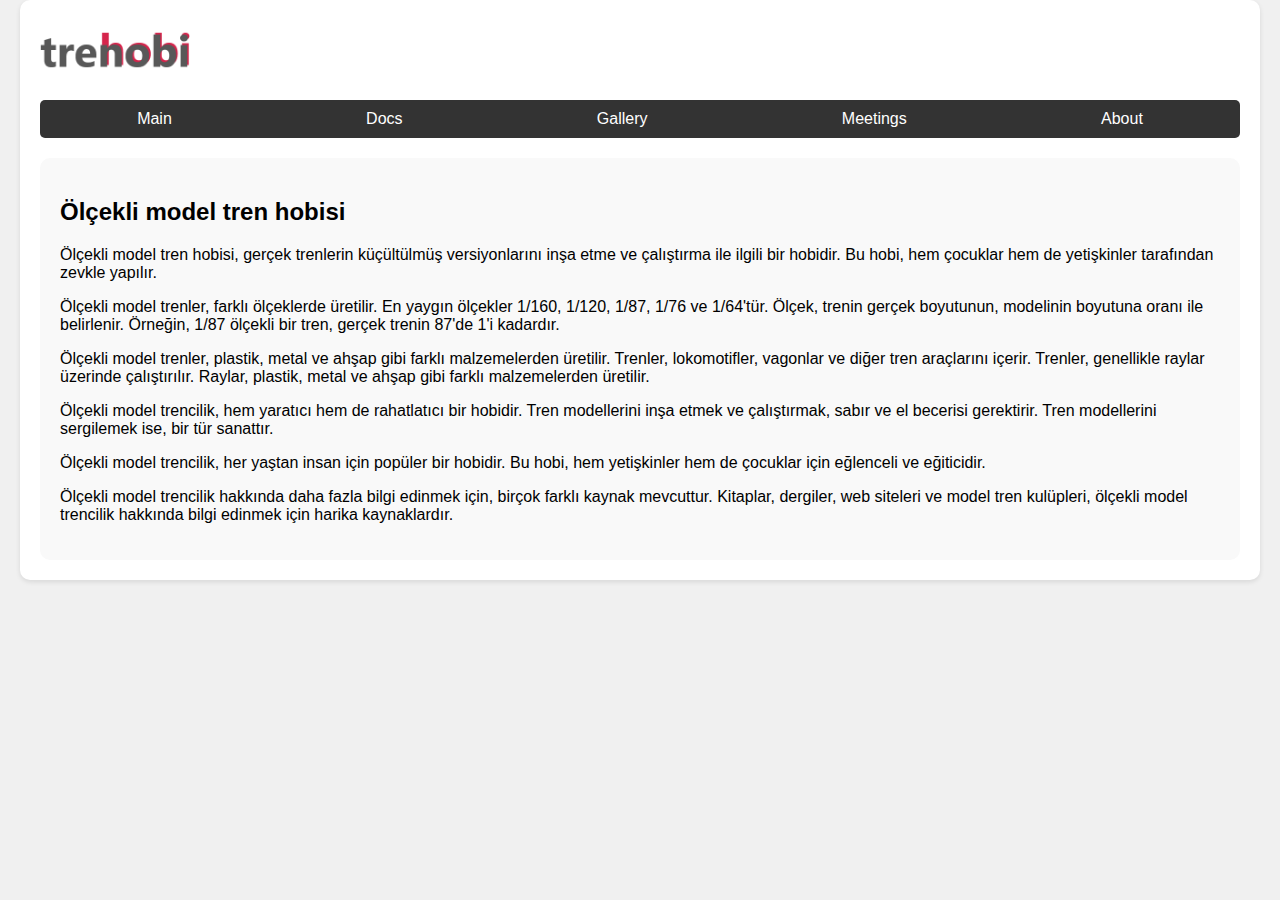
<file: index2.html>
<!DOCTYPE html>
<html lang="en">
<head>
<meta charset="UTF-8">
<meta name="viewport" content="width=device-width, initial-scale=1.0">
<title>trenobi.com</title>
<style>
  body {
    margin: 0;
    padding: 0;
    font-family: Arial, sans-serif;
    background-color: #f0f0f0;
  }
  
  .container {
    max-width: 1200px;
    margin: 0 auto;
    padding: 20px;
    background-color: #ffffff;
    border-radius: 10px;
    box-shadow: 0 2px 5px rgba(0, 0, 0, 0.1);
  }
  
  header {
    display: flex;
    justify-content: space-between;
    align-items: center;
    padding: 10px 0;
  }
  
  .logo {
    max-width: 150px;
    height: auto;
  }
  
  @media only screen and (max-width: 768px) {
    .container {
      padding: 10px;
    }
    
    .logo {
      max-width: 100px;
    }
  }
  
  .text-area {
    margin-top: 20px;
    padding: 20px;
    background-color: #f9f9f9;
    border-radius: 10px;
  }
  nav {
    margin-top: 20px;
    display: flex;
    justify-content: space-around;
    background-color: #333;
    border-radius: 5px;
  }
  
  nav a {
    color: #fff;
    text-decoration: none;
    padding: 10px 20px;
    transition: background-color 0.3s ease;
  }
  
  nav a:hover {
    background-color: #555;
  }
</style>
</head>
<body>
  <div class="container">
    <header>
      <img src="src/trenobi-logo.png" alt="trenobi-logo" class="logo">
    </header>

    <nav>
      <a href="#">Main</a>
      <a href="#">Docs</a>
      <a href="#">Gallery</a>
      <a href="#">Meetings</a>
      <a href="#">About</a>
    </nav>
    
    <div class="text-area">
      <h2>Ölçekli model tren hobisi</h2>
      <p>      
        Ölçekli model tren hobisi, gerçek trenlerin küçültülmüş versiyonlarını inşa etme ve çalıştırma ile ilgili bir hobidir. 
        Bu hobi, hem çocuklar hem de yetişkinler tarafından zevkle yapılır.
      </p>
      <p>      
        Ölçekli model trenler, farklı ölçeklerde üretilir. 
        En yaygın ölçekler 1/160, 1/120, 1/87, 1/76 ve 1/64'tür. 
        Ölçek, trenin gerçek boyutunun, modelinin boyutuna oranı ile belirlenir. 
        Örneğin, 1/87 ölçekli bir tren, gerçek trenin 87'de 1'i kadardır.
      </p>
      <p>
              Ölçekli model trenler, plastik, metal ve ahşap gibi farklı malzemelerden üretilir. 
      Trenler, lokomotifler, vagonlar ve diğer tren araçlarını içerir. 
      Trenler, genellikle raylar üzerinde çalıştırılır. 
      Raylar, plastik, metal ve ahşap gibi farklı malzemelerden üretilir.
        </p>
            <p>
              Ölçekli model trencilik, hem yaratıcı hem de rahatlatıcı bir hobidir. 
      Tren modellerini inşa etmek ve çalıştırmak, sabır ve el becerisi gerektirir. 
      Tren modellerini sergilemek ise, bir tür sanattır.
        </p>
            <p>
              Ölçekli model trencilik, her yaştan insan için popüler bir hobidir. 
      Bu hobi, hem yetişkinler hem de çocuklar için eğlenceli ve eğiticidir.
        </p>
            <p>    
      Ölçekli model trencilik hakkında daha fazla bilgi edinmek için, birçok farklı kaynak mevcuttur. 
      Kitaplar, dergiler, web siteleri ve model tren kulüpleri, ölçekli model trencilik hakkında bilgi edinmek için harika kaynaklardır.
        </p>
    </div>
    
    <!-- Rest of your website content goes here -->
    
  </div>
</body>
</html>
</file>
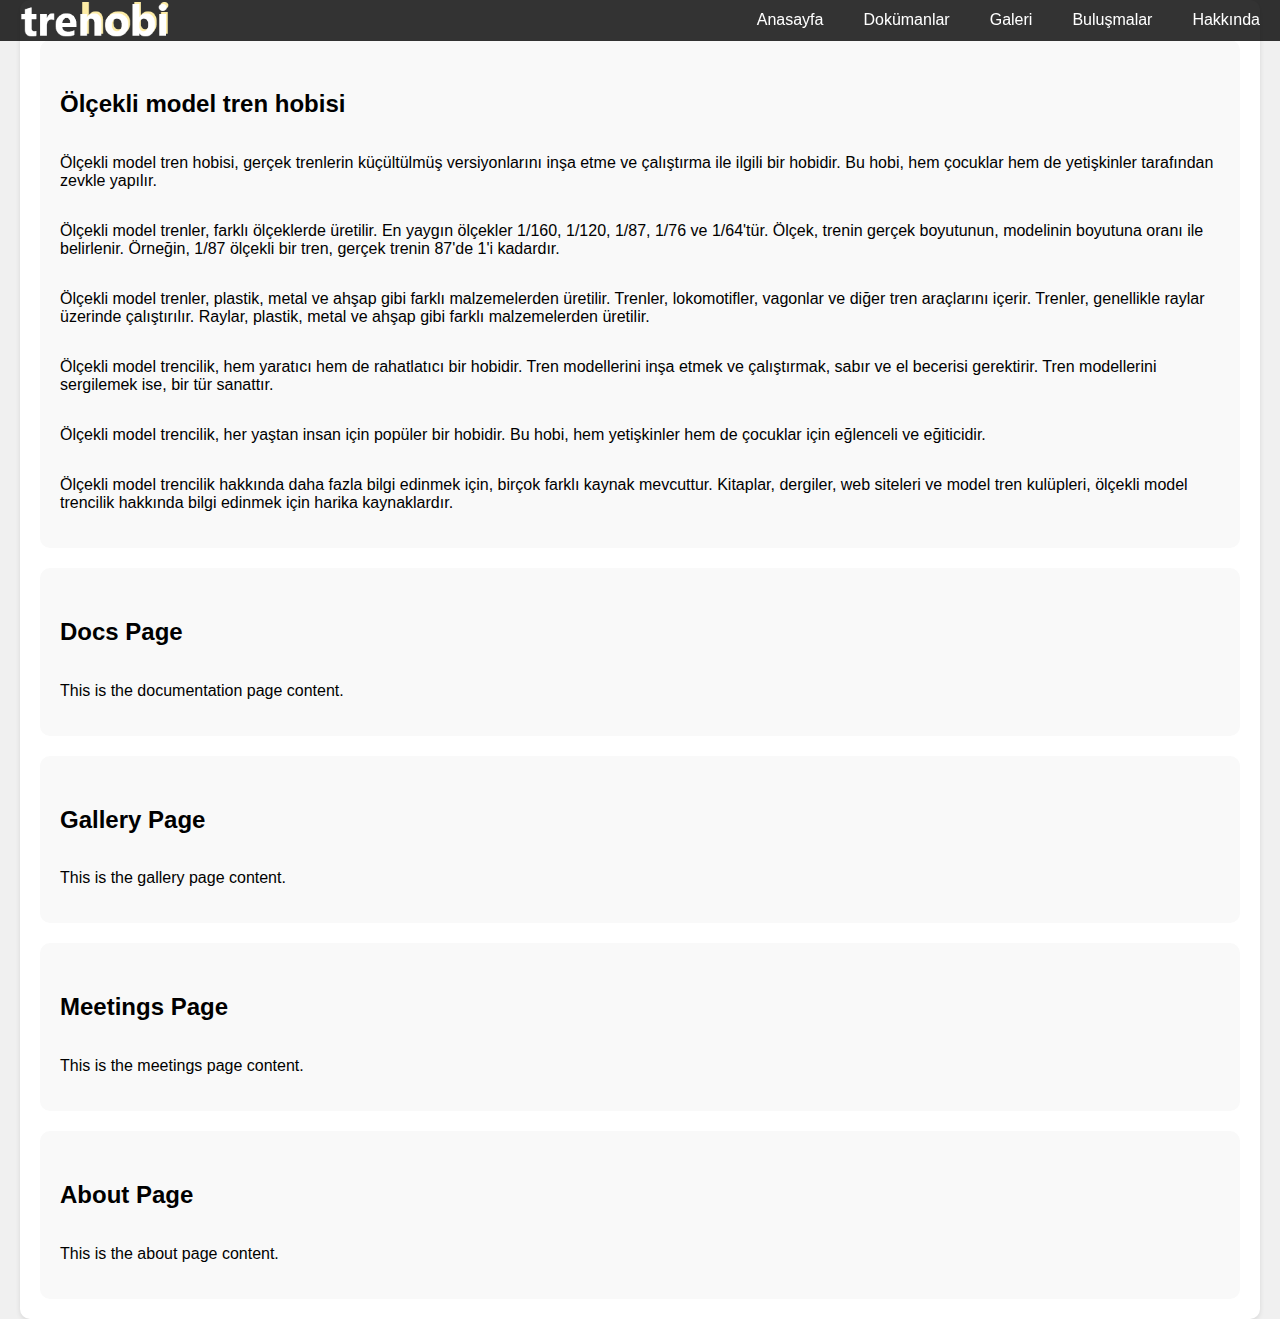
<file: index3.html>
<!DOCTYPE html>
<html lang="en">
<head>
<meta charset="UTF-8">
<meta name="viewport" content="width=device-width, initial-scale=1.0">
<script src="https://code.jquery.com/jquery-3.7.0.min.js" integrity="sha256-2Pmvv0kuTBOenSvLm6bvfBSSHrUJ+3A7x6P5Ebd07/g=" crossorigin="anonymous"></script>

<title>trenobi.com</title>
<style>
  body {
    margin: 0;
    padding: 0;
    font-family: Arial, sans-serif;
    background-color: #f0f0f0;
  }
  
  .container {
    max-width: 1200px;
    margin: 0 auto;
    padding: 20px;
    background-color: #ffffff;
    border-radius: 10px;
    box-shadow: 0 2px 5px rgba(0, 0, 0, 0.1);
  }
  
  header {
    display: flex;
    justify-content: space-between;
    align-items: center;
    padding: 10px 0;
  }
  
nav {
  position: fixed;
  top: 0;
  left: 0;
  width: 100%;
  background-color: rgba(0, 0, 0, 0.8);
  color: #fff;
  display: flex;
  justify-content: space-between; /* Align items horizontally */
  align-items: center; /* Align items vertically */
  transition: opacity 0.3s ease, transform 0.3s ease;
  z-index: 1000;
  opacity: 0;
  pointer-events: none;
}

nav.visible {
  opacity: 1;
  pointer-events: auto;
  transform: translateY(0);
}

.logo img {
  max-width: 150px; /* Adjust the logo width as needed */
  height: auto;
  margin-left: 20px; /* Add space between logo and menu */
}

.menu-links {
  display: flex;
  align-items: center;
}

.menu-links a {
  color: #fff;
  text-decoration: none;
  padding: 10px 20px;
  transition: background-color 0.3s ease;
}

.menu-links a.active {
  background-color: #555;
}


  .hamburger {
    display: none; /* Hide by default */
    cursor: pointer;
  }

  .hamburger .bar {
    width: 25px;
    height: 3px;
    background-color: #fff;
    margin: 4px 0;
  }

  @media only screen and (max-width: 768px) {
    .hamburger {
      display: block;
    }

    .menu-links {
      display: none;
      position: absolute;
      top: 234px;
      left: 0;
      width: 100%;
      background-color: rgba(0, 0, 0, 0.8);
      flex-direction: column;
      align-items: center;
      transform: translateY(-100%);
      transition: transform 0.3s ease;
      z-index: 1000;
    }

    .menu-links.active {
      display: flex;
    }
  }
  
  .text-area {
    margin-top: 20px;
    padding: 30px 20px 20px 20px;
    background-color: #f9f9f9;
    border-radius: 10px;
  }
  .section {
  height: auto; /*100vh;*/
  display: flex;
  flex-direction: column;
  justify-content: center;
  align-items: left;
  transition: transform 0.5s ease;
}

.section.hidden {
  transform: translateY(100%);
}

</style>
</head>
<body>

      
<nav class="visible">
  <div class="logo">
    <img src="src/trenobi-logo-w.png" alt="trenobi-logo" class="logo">
  </div>
   <div class="hamburger">
      <div class="bar"></div>
      <div class="bar"></div>
      <div class="bar"></div>
    </div>
    <div class="menu-links">
      <a href="#main">Anasayfa</a>
      <a href="#docs">Dokümanlar</a>
      <a href="#gallery">Galeri</a>
      <a href="#meetings">Buluşmalar</a>
      <a href="#about">Hakkında</a>
    </div>
  </nav>

  
  <div class="container">
    <div id="main" class="section text-area">
      <h2>Ölçekli model tren hobisi</h2>
		<p>      
			Ölçekli model tren hobisi, gerçek trenlerin küçültülmüş versiyonlarını inşa etme ve çalıştırma ile ilgili bir hobidir. 
			Bu hobi, hem çocuklar hem de yetişkinler tarafından zevkle yapılır.
		</p>
		<p>      
			Ölçekli model trenler, farklı ölçeklerde üretilir. 
			En yaygın ölçekler 1/160, 1/120, 1/87, 1/76 ve 1/64'tür. 
			Ölçek, trenin gerçek boyutunun, modelinin boyutuna oranı ile belirlenir. 
			Örneğin, 1/87 ölçekli bir tren, gerçek trenin 87'de 1'i kadardır.
		</p>
		<p>
			Ölçekli model trenler, plastik, metal ve ahşap gibi farklı malzemelerden üretilir. 
			Trenler, lokomotifler, vagonlar ve diğer tren araçlarını içerir. 
			Trenler, genellikle raylar üzerinde çalıştırılır. 
			Raylar, plastik, metal ve ahşap gibi farklı malzemelerden üretilir.
		</p>
		<p>
			Ölçekli model trencilik, hem yaratıcı hem de rahatlatıcı bir hobidir. 
			Tren modellerini inşa etmek ve çalıştırmak, sabır ve el becerisi gerektirir. 
			Tren modellerini sergilemek ise, bir tür sanattır.
		</p>
		<p>
			Ölçekli model trencilik, her yaştan insan için popüler bir hobidir. 
			Bu hobi, hem yetişkinler hem de çocuklar için eğlenceli ve eğiticidir.
		</p>
		<p>    
			Ölçekli model trencilik hakkında daha fazla bilgi edinmek için, birçok farklı kaynak mevcuttur. 
			Kitaplar, dergiler, web siteleri ve model tren kulüpleri, ölçekli model trencilik hakkında bilgi edinmek için harika kaynaklardır.
		</p>
    </div>
    
    <div id="docs" class="section text-area">
      <h2>Docs Page</h2>
      <p>This is the documentation page content.</p>
    </div>
    
    <div id="gallery" class="section text-area">
      <h2>Gallery Page</h2>
      <p>This is the gallery page content.</p>
    </div>
    
    <div id="meetings" class="section text-area">
      <h2>Meetings Page</h2>
      <p>This is the meetings page content.</p>
    </div>
    
    <div id="about" class="section text-area">
      <h2>About Page</h2>
      <p>This is the about page content.</p>
    </div>
  </div>
  
<script>
    $(document).ready(function() {
      // Toggle the menu-links active class on hamburger click
      $(".hamburger").click(function() {
        $(".menu-links").toggleClass("active");
      });

      // Close the menu when a link is clicked
      $(".menu-links a").click(function() {
        $(".menu-links").removeClass("active");
      });

      // Close the menu when clicking outside of the menu
      $(document).click(function(event) {
        if (!$(event.target).closest(".menu-links").length && !$(event.target).hasClass("hamburger")) {
          $(".menu-links").removeClass("active");
        }
      });

      var nav = $("nav");
      var navHeight = nav.outerHeight();
      var sections = $(".section");

      $(window).on("scroll", function() {
        var currentPos = $(window).scrollTop();

        sections.each(function() {
          var top = $(this).offset().top - navHeight;
          var bottom = top + $(this).outerHeight();

          if (currentPos >= top && currentPos <= bottom) {
            $("nav a").removeClass("active");
            $("nav a[href='#" + $(this).attr("id") + "']").addClass("active");
          }
        });
      });
    });
  </script>



</body>
</html>
</file>
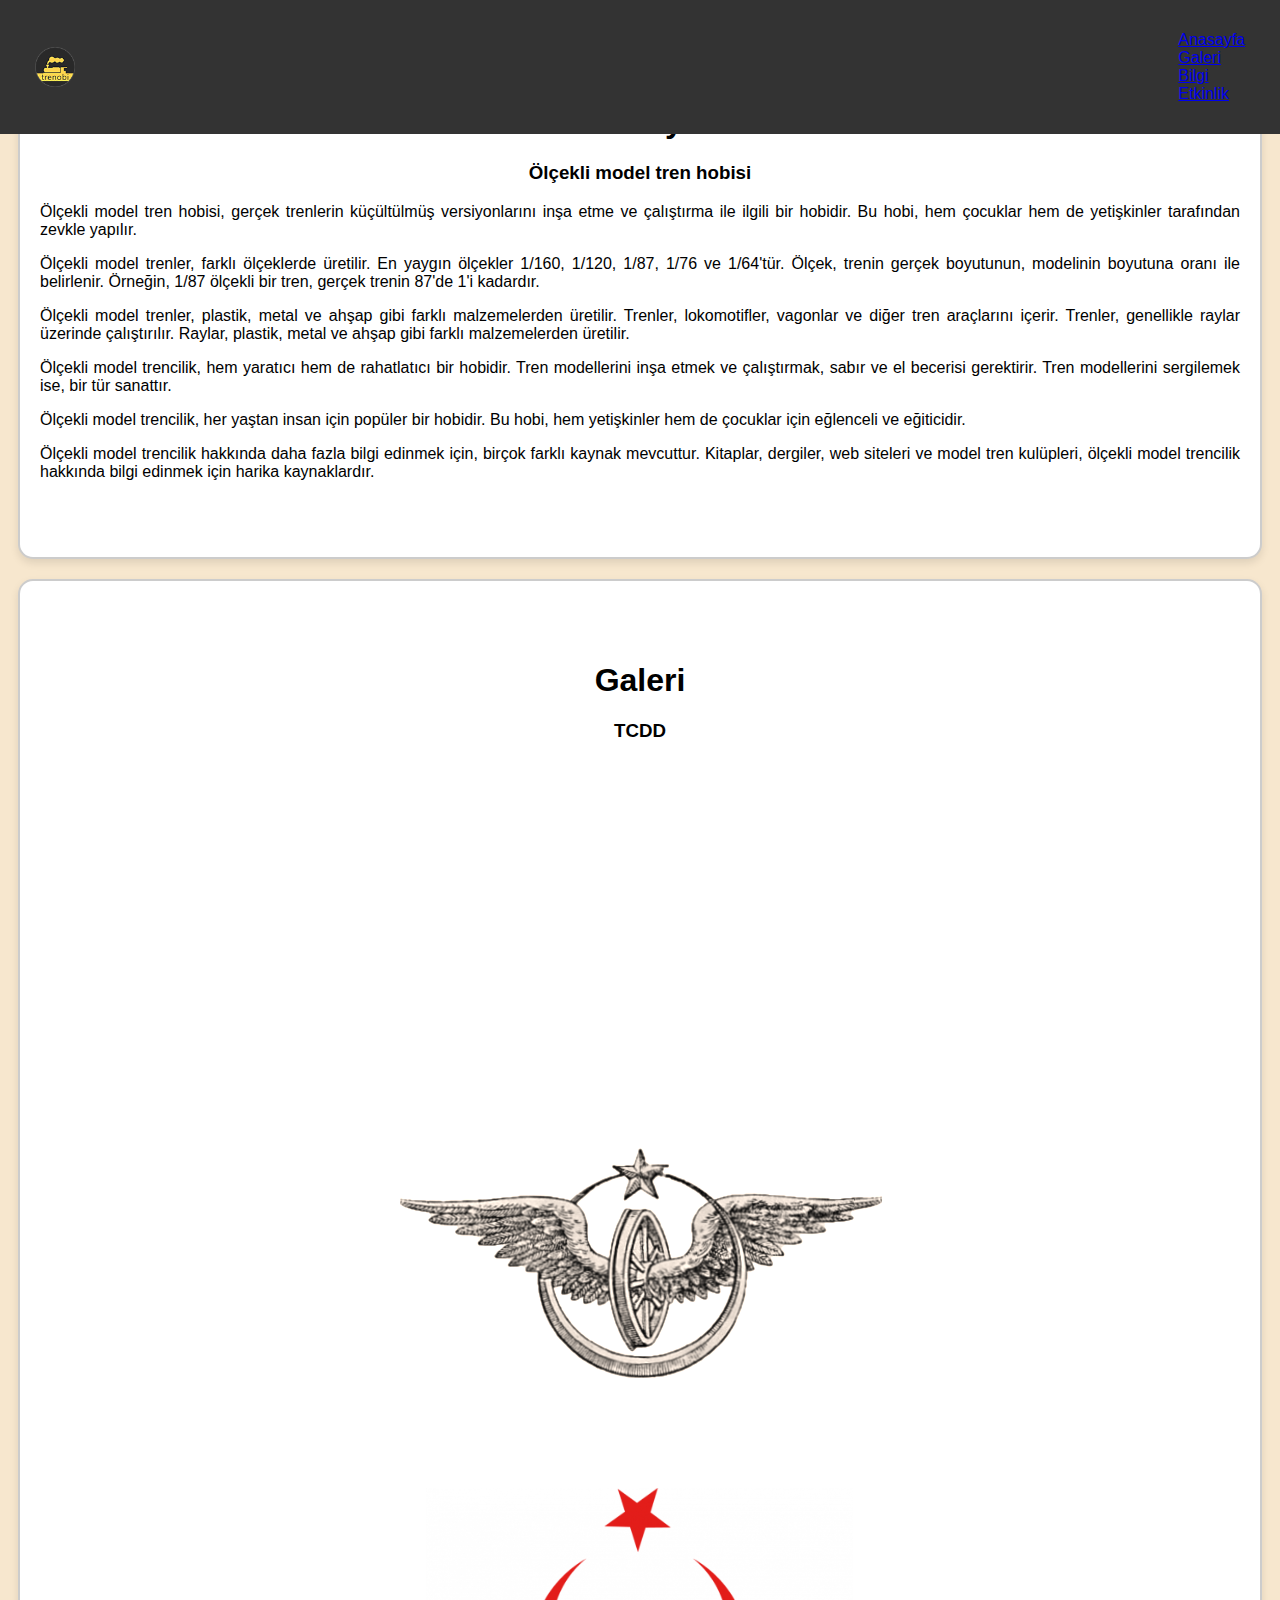
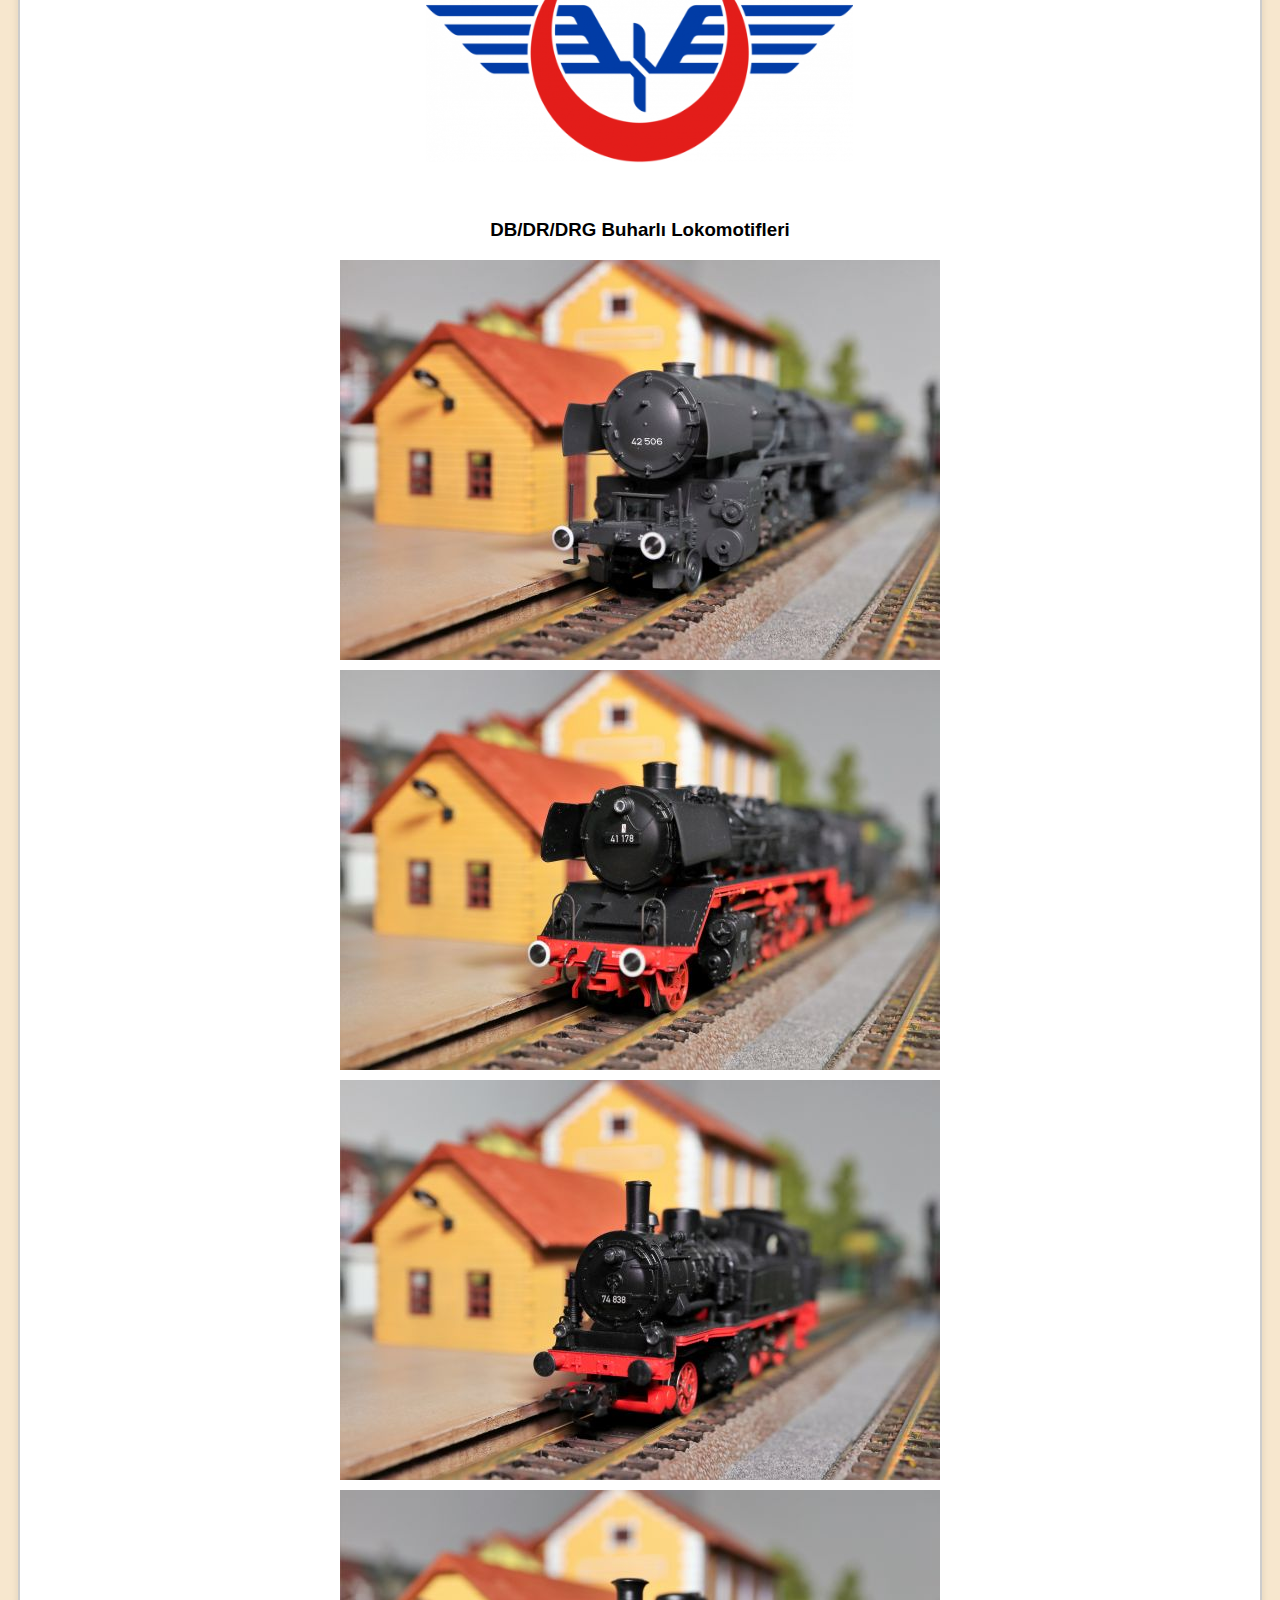
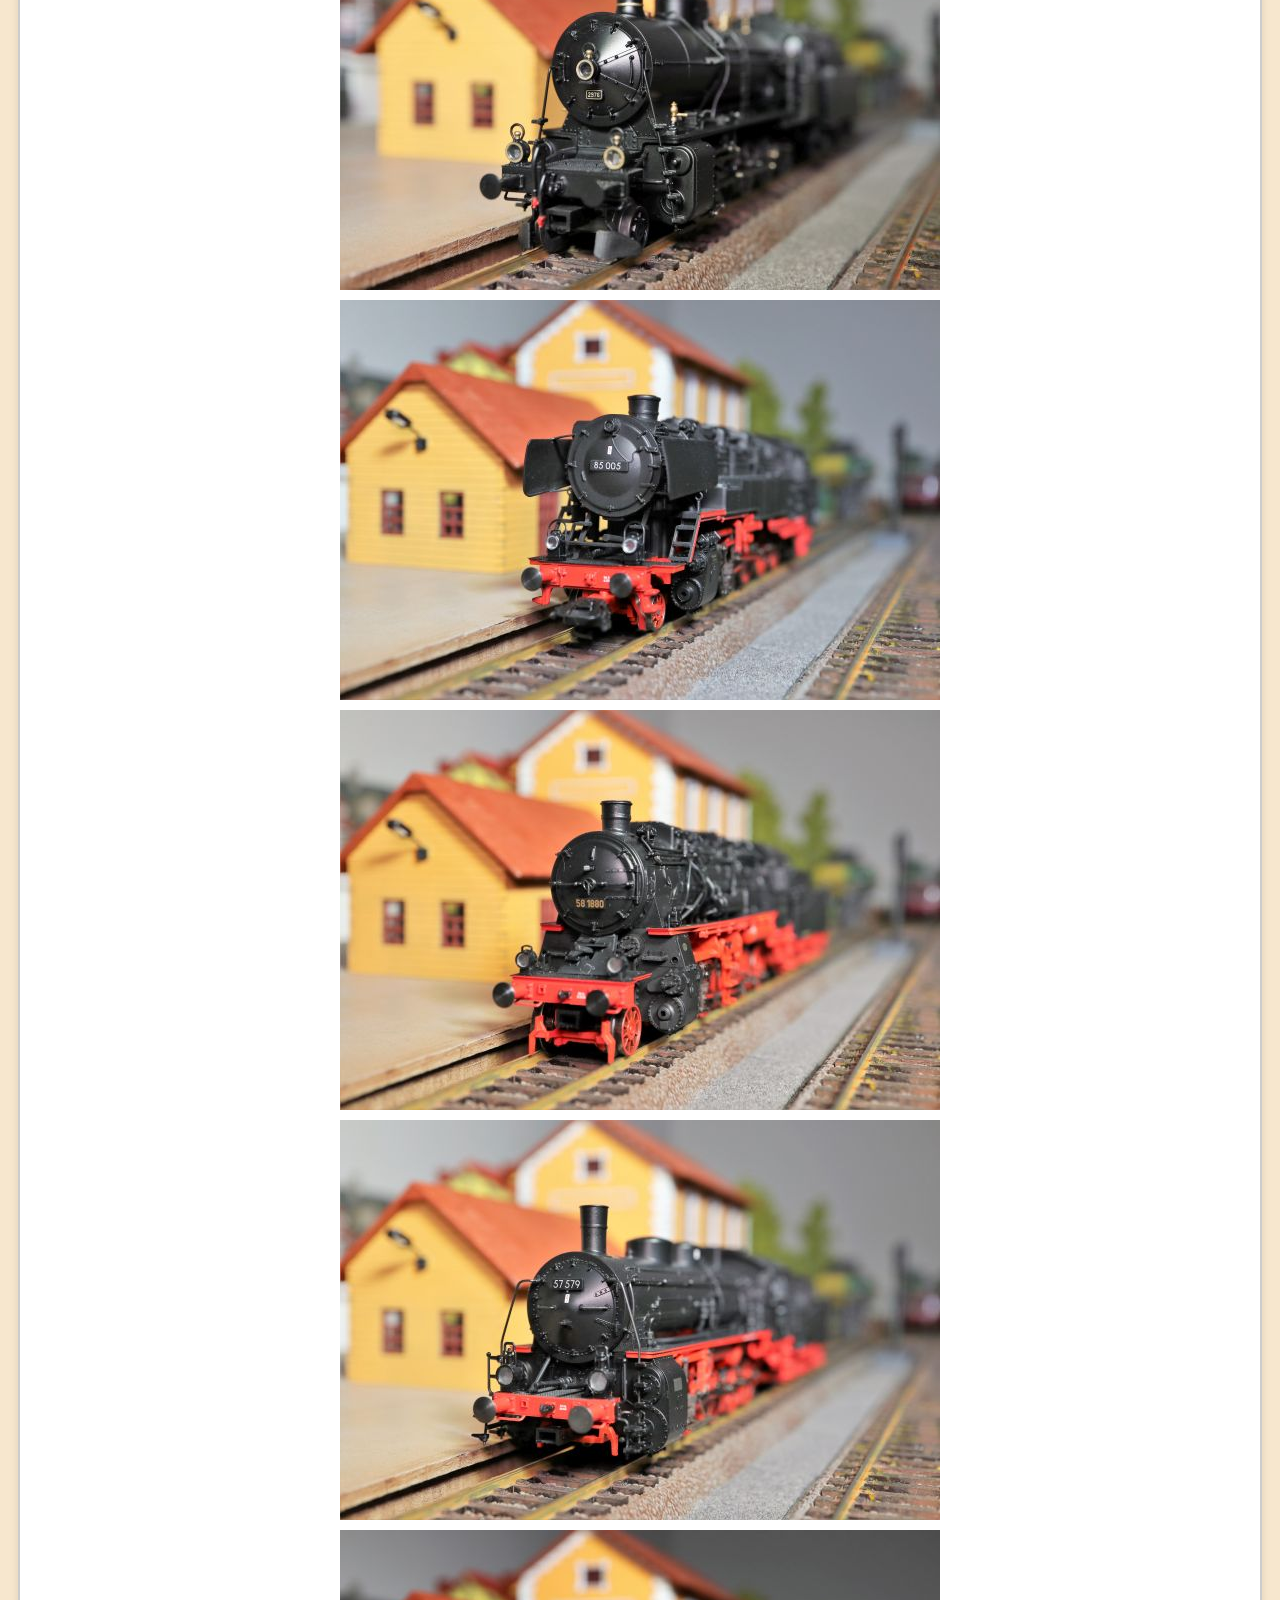
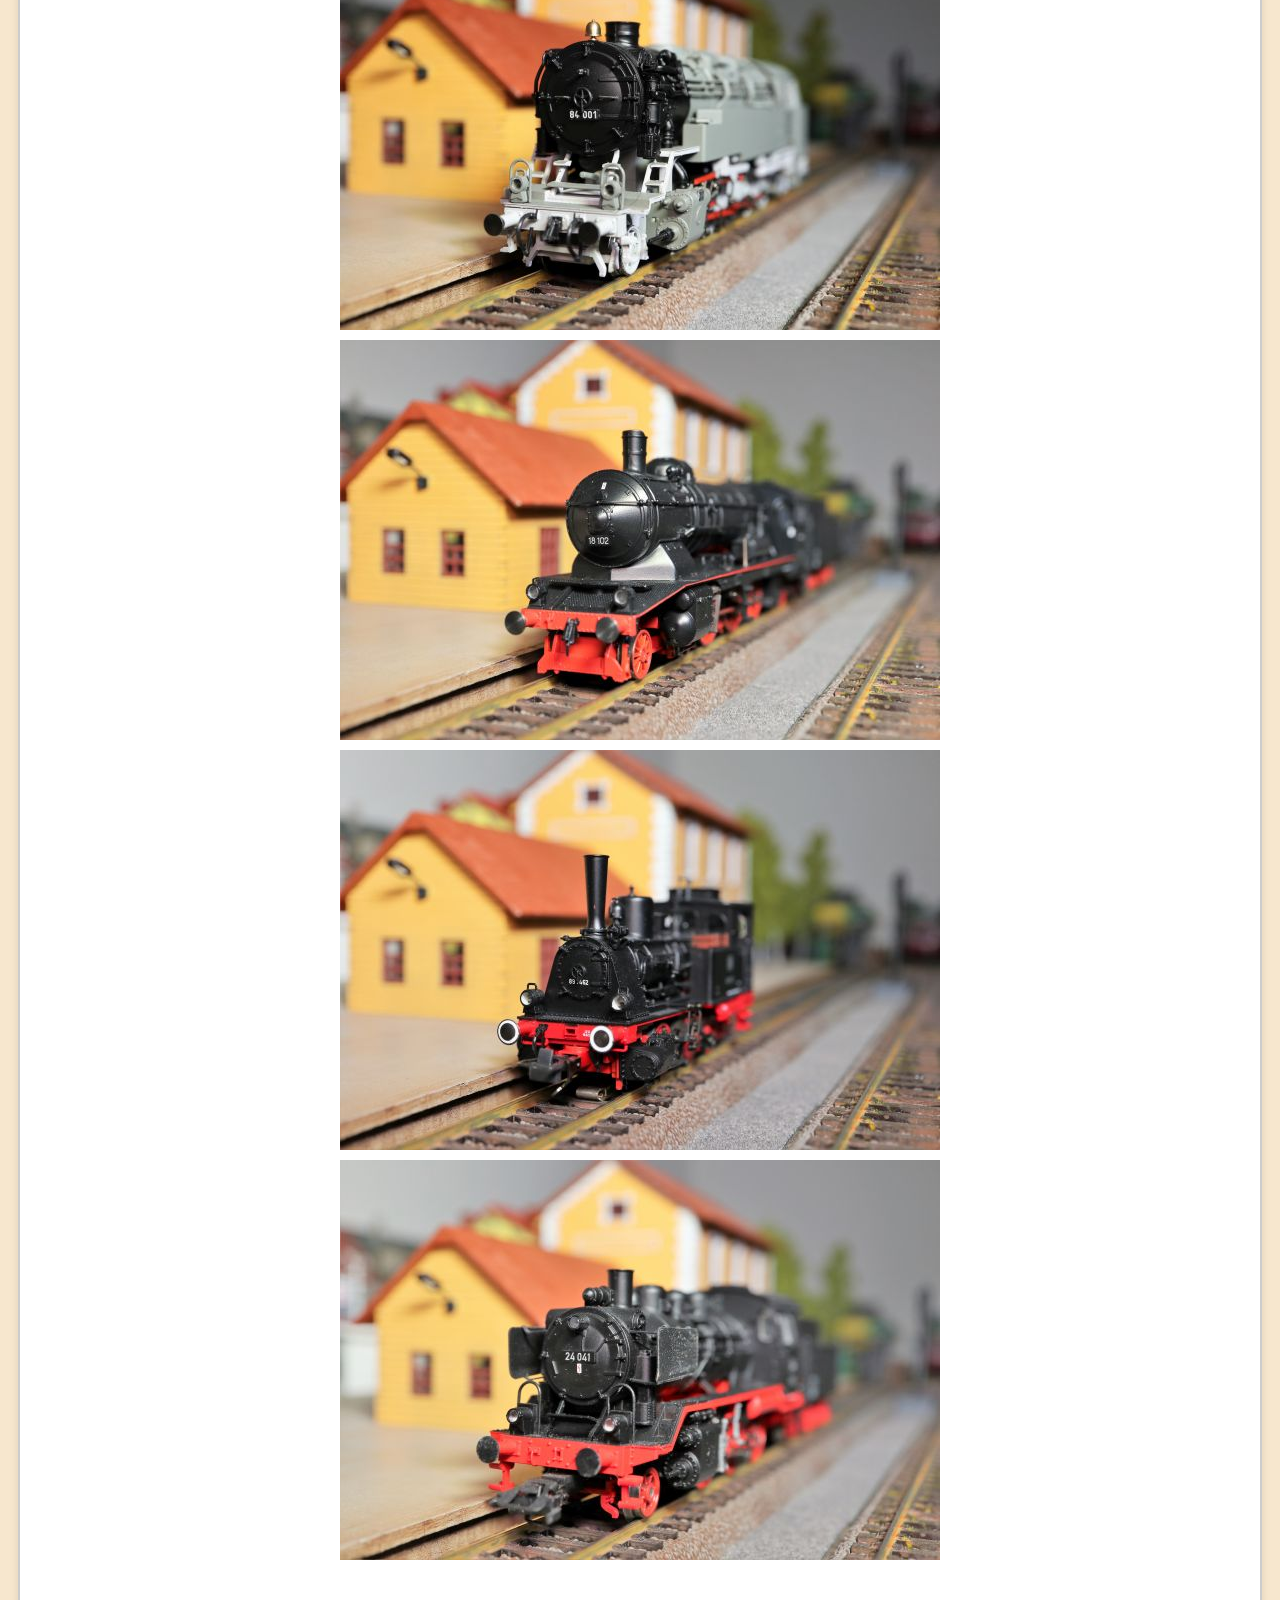
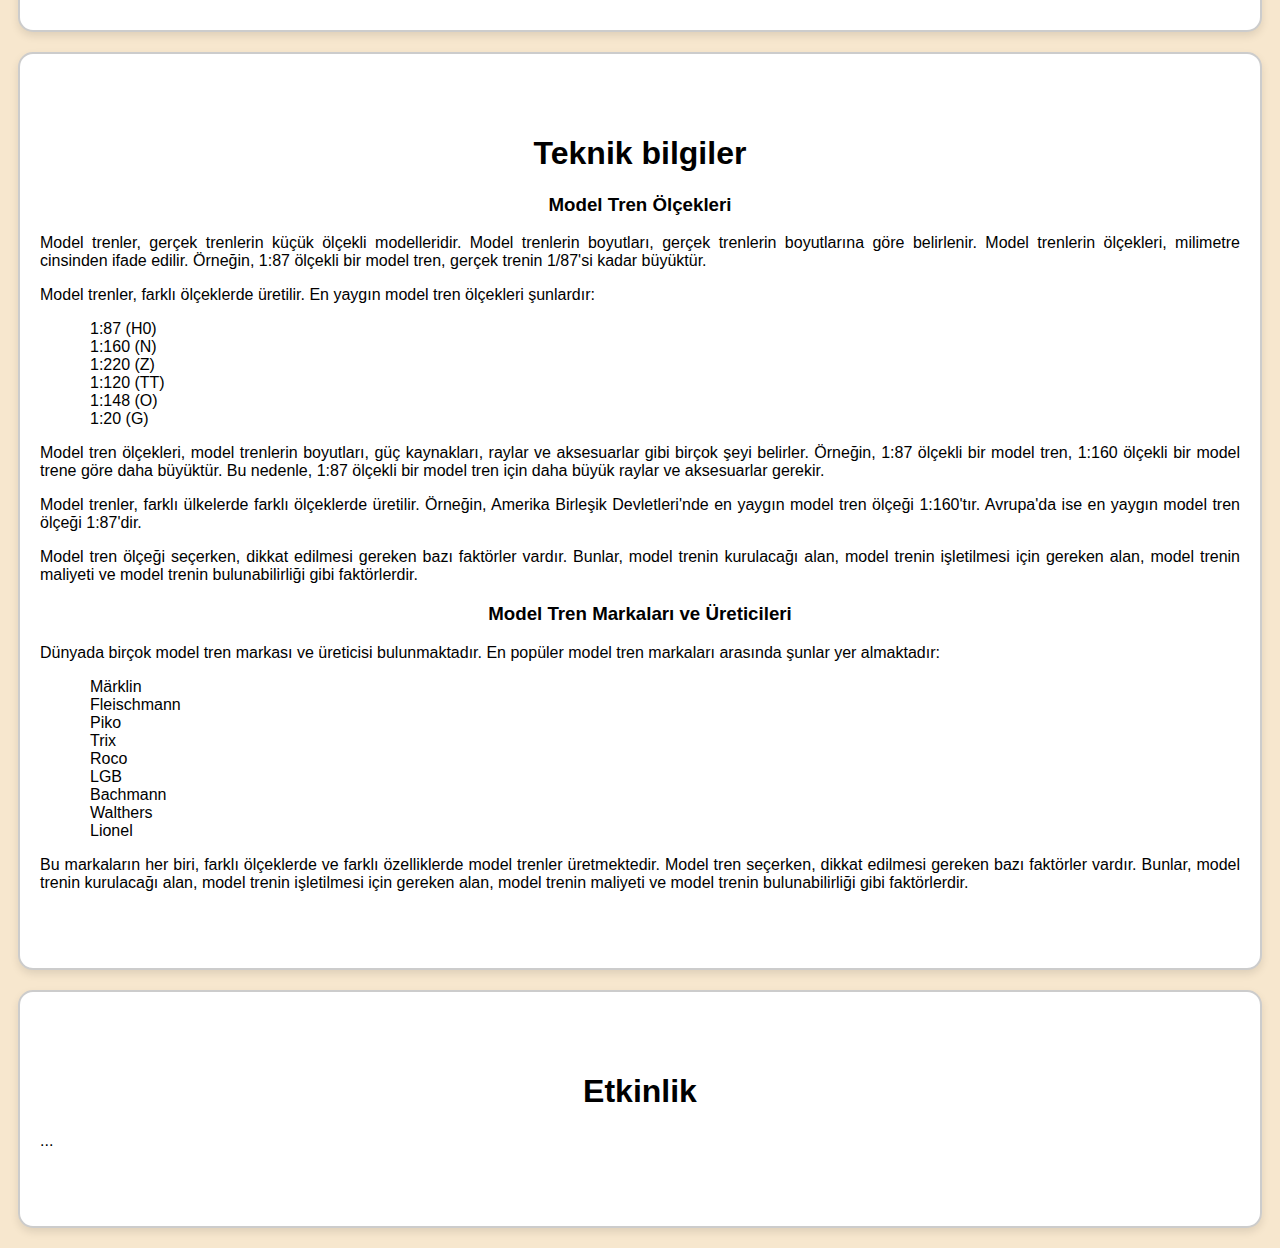
<file: index4.html>
<!DOCTYPE html>
<html lang="en">
<head>
  <meta charset="UTF-8">
  <meta name="viewport" content="width=device-width, initial-scale=1.0">
  <link rel="stylesheet" href="styles.css">
  <title>trenobi</title>
</head>
<body>
  <header>
    <nav class="navbar">
      <div class="logo">
        <a href="#home"><img src="src/logo_trenobi.png" alt="Trenobi Logo"></a>
      </div>
      <div class="hamburger">
        <div class="line"></div>
        <div class="line"></div>
        <div class="line"></div>
      </div>
      <ul class="nav-links">
        <li><a href="#home">Anasayfa</a></li>
	<li><a href="#gallery">Galeri</a></li>
        <li><a href="#docs">Bilgi</a></li>
        <li><a href="#meetings">Etkinlik</a></li>
      </ul>
    </nav>
  </header>
  
  <section id="home" class="section">
    <div class="container">
      <h1>Anasayfa</h1>
      <h3>Ölçekli model tren hobisi</h3>
		<p>      
			Ölçekli model tren hobisi, gerçek trenlerin küçültülmüş versiyonlarını inşa etme ve çalıştırma ile ilgili bir hobidir. 
			Bu hobi, hem çocuklar hem de yetişkinler tarafından zevkle yapılır.
		</p>
		<p>      
			Ölçekli model trenler, farklı ölçeklerde üretilir. 
			En yaygın ölçekler 1/160, 1/120, 1/87, 1/76 ve 1/64'tür. 
			Ölçek, trenin gerçek boyutunun, modelinin boyutuna oranı ile belirlenir. 
			Örneğin, 1/87 ölçekli bir tren, gerçek trenin 87'de 1'i kadardır.
		</p>
		<p>
			Ölçekli model trenler, plastik, metal ve ahşap gibi farklı malzemelerden üretilir. 
			Trenler, lokomotifler, vagonlar ve diğer tren araçlarını içerir. 
			Trenler, genellikle raylar üzerinde çalıştırılır. 
			Raylar, plastik, metal ve ahşap gibi farklı malzemelerden üretilir.
		</p>
		<p>
			Ölçekli model trencilik, hem yaratıcı hem de rahatlatıcı bir hobidir. 
			Tren modellerini inşa etmek ve çalıştırmak, sabır ve el becerisi gerektirir. 
			Tren modellerini sergilemek ise, bir tür sanattır.
		</p>
		<p>
			Ölçekli model trencilik, her yaştan insan için popüler bir hobidir. 
			Bu hobi, hem yetişkinler hem de çocuklar için eğlenceli ve eğiticidir.
		</p>
		<p>    
			Ölçekli model trencilik hakkında daha fazla bilgi edinmek için, birçok farklı kaynak mevcuttur. 
			Kitaplar, dergiler, web siteleri ve model tren kulüpleri, ölçekli model trencilik hakkında bilgi edinmek için harika kaynaklardır.
		</p>
    </div>
  </section>
  <section id="gallery" class="section">
    <div class="container">
      <h1>Galeri</h1>
	<h3>TCDD</h3>
	    	<iframe width="560" height="315" src="https://www.youtube-nocookie.com/embed/jzEqD7C1uWg" title="YouTube video player" frameborder="0" allow="accelerometer; autoplay; clipboard-write; encrypted-media; gyroscope; picture-in-picture; web-share" allowfullscreen></iframe>
		<div id="photos">	
			<img src="gallery/tcdd-logo-web.png" alt="tcdd-logo-eski" />
			<img src="gallery/tcdd-guncel-logo.png" alt="tcdd-logo-guncel" />
		</div>
	<h3>DB/DR/DRG Buharlı Lokomotifleri</h3>
	    	<div id="photos">
			<img src="gallery/steam/trenobi_steam_001.jpg" alt="steam_001" />
			<img src="gallery/steam/trenobi_steam_002.jpg" alt="steam_002" />
			<img src="gallery/steam/trenobi_steam_003.jpg" alt="steam_003" />
			<img src="gallery/steam/trenobi_steam_004.jpg" alt="steam_004" />
			<img src="gallery/steam/trenobi_steam_005.jpg" alt="steam_005" />
			<img src="gallery/steam/trenobi_steam_006.jpg" alt="steam_006" />
			<img src="gallery/steam/trenobi_steam_007.jpg" alt="steam_007" />
			<img src="gallery/steam/trenobi_steam_008.jpg" alt="steam_008" />
			<img src="gallery/steam/trenobi_steam_009.jpg" alt="steam_009" />
			<img src="gallery/steam/trenobi_steam_010.jpg" alt="steam_010" />
			<img src="gallery/steam/trenobi_steam_011.jpg" alt="steam_011" />
 		</div>
       </div>
  </section>
  <section id="docs" class="section">
    <div class="container">
      <h1>Teknik bilgiler</h1>
      <h3>Model Tren Ölçekleri</h3>
<p>
	Model trenler, gerçek trenlerin küçük ölçekli modelleridir. 
	Model trenlerin boyutları, gerçek trenlerin boyutlarına göre belirlenir. 
	Model trenlerin ölçekleri, milimetre cinsinden ifade edilir. Örneğin, 1:87 ölçekli bir model tren, gerçek trenin 1/87'si kadar büyüktür.
</p>
<p>	    
	Model trenler, farklı ölçeklerde üretilir. En yaygın model tren ölçekleri şunlardır:
</p>
<ul>
	<li>1:87 (H0)</li>
	<li>1:160 (N)</li>
	<li>1:220 (Z)</li>
	<li>1:120 (TT)</li>
	<li>1:148 (O)</li>
	<li>1:20 (G)</li>
</ul>
<p>
	Model tren ölçekleri, model trenlerin boyutları, güç kaynakları, raylar ve aksesuarlar gibi birçok şeyi belirler. 
	Örneğin, 1:87 ölçekli bir model tren, 1:160 ölçekli bir model trene göre daha büyüktür. 
	Bu nedenle, 1:87 ölçekli bir model tren için daha büyük raylar ve aksesuarlar gerekir.
</p>
<p>
	Model trenler, farklı ülkelerde farklı ölçeklerde üretilir. 
	Örneğin, Amerika Birleşik Devletleri'nde en yaygın model tren ölçeği 1:160'tır. 
	Avrupa'da ise en yaygın model tren ölçeği 1:87'dir.
</p>
<p>
	Model tren ölçeği seçerken, dikkat edilmesi gereken bazı faktörler vardır. 
	Bunlar, model trenin kurulacağı alan, model trenin işletilmesi için gereken alan, model trenin maliyeti ve model trenin bulunabilirliği gibi faktörlerdir.
    </p>

<h3>Model Tren Markaları ve Üreticileri</h3>
<p>
	Dünyada birçok model tren markası ve üreticisi bulunmaktadır. En popüler model tren markaları arasında şunlar yer almaktadır:
</p>
<ul>
	<li>Märklin</li>
	<li>Fleischmann</li>
	<li>Piko</li>
	<li>Trix</li>
	<li>Roco</li>
	<li>LGB</li>
	<li>Bachmann</li>
	<li>Walthers</li>
	<li>Lionel</li>
</ul>
	    
<p>
	Bu markaların her biri, farklı ölçeklerde ve farklı özelliklerde model trenler üretmektedir. 
	Model tren seçerken, dikkat edilmesi gereken bazı faktörler vardır. 
	Bunlar, model trenin kurulacağı alan, model trenin işletilmesi için gereken alan, model trenin maliyeti ve model trenin bulunabilirliği gibi faktörlerdir.
    </p>
    </div>
  </section>
  <section id="meetings" class="section">
    <div class="container">
      <h1>Etkinlik</h1>
      <p>...</p>
    </div>
  </section>

  <script src="script.js"></script>
</body>
</html>
</file>
<file: styles.css>
body {
    font-family: Arial, sans-serif;
    margin: 0;
    padding: 0;
    background-color: #f7e7ce; /* Pastel background color */
}

header {
    background-color: #333;
    color: #fff;
    padding: 15px;
    position: fixed;
    width: 100%;
    top: 0;
    z-index: 1000;
    box-sizing: border-box;
}

nav {
    display: flex;
    justify-content: space-between;
    align-items: center;
    max-width: 100%;
    padding: 0 20px;
    box-sizing: border-box;
}

.logo {
    font-size: 24px;
    font-weight: bold;
}

#menu {
    list-style: none;
    display: flex;
    gap: 20px;
    margin: 0;
    padding: 0;
}

#menu li {
    position: relative;
}

#menu > li > a {
    color: #fff;
    text-decoration: none;
    display: block;
    width: 150px; /* Increased width */
    height: 50px; /* Increased height */
    line-height: 50px; /* Center text vertically */
    padding-left: 20px; /* Increased left padding */
    padding-right: 10px;
    box-sizing: border-box;
    transition: background-color 0.3s ease;
	text-align: center; 
}

#menu > li > a:hover {
    background-color: #555; /* Change background on hover */
}

.dropdown-content {
    display: none;
    position: absolute;
    top: 100%;
    left: 0;
    background-color: #333;
    padding: 10px 0;
    list-style: none;
    border-radius: 5px;
    min-width: 200px;
    width: auto; /* Allow the dropdown to resize based on content */
    white-space: nowrap; /* Prevent text wrapping */
    z-index: 1000;
}

.dropdown-content li {
    padding: 5px 20px;
	min-width: 200px;
}

.dropdown-content li a { /* Submenu items */
    color: #fff;
    text-decoration: none;
    text-align: left; /* Left-align submenu items */
    display: block;
    padding-left: 20px;
}

.dropdown-content li a:hover { /* Submenu items */
	background-color: #555;
}

.dropdown li {
	padding: 5px 20px;
	min-width: 200px;
}

.dropdown:hover .dropdown-content {
    display: block;
}

.hamburger {
    display: none;
    flex-direction: column;
    gap: 5px;
    cursor: pointer;
	order: -1; /* Move the hamburger to the left of the logo */
}

.hamburger div {
    width: 25px;
    height: 3px;
    background-color: #fff;
}

main {
    padding-top: 70px; /* Create space from the top of the page */
}

.container {
    padding: 60px 20px; /*100 20*/
    margin: 20px auto; /* Center the container with margins */
    background-color: #ffffff; /* White background for containers */
    border: 2px solid #ccc; /* Light gray border */
    border-radius: 15px; /* Rounded corners */
    box-shadow: 0 4px 8px rgba(0, 0, 0, 0.1); /* Optional shadow for depth */
    max-width: 1200px; /* Maximum width for the container */
}

h1, h2, h3, h4, h5, h6 {
    text-align: center; /* Center-align all section titles */
}

p {
    text-align: justify; /* Justify all paragraph text */
}

.image-gallery {
    display: flex;
    justify-content: center;
    gap: 10px;
    flex-wrap: wrap;
}

img {
    max-width: 100%;
    height: auto;
    display: block;
    margin: 10px auto;
}

/* Media Queries */
@media (max-width: 768px) {
	main {
		padding-top: 50px; /* Create space from the top of the page */
	}
    #menu {
        display: none;
        flex-direction: column;
        gap: 10px;
        background-color: #333;
        position: absolute;
        top: 50px;
        left: 0px; /*20*/
        width: 350px;
        border-radius: 5px; 
    }
	#menu li {
    padding-left: 20px;
}
	
	#menu > li > a {
		text-align: left;
		padding-left: 0px;
	}

    #menu.show {
        display: flex;
    }

    .hamburger {
        display: flex;
    }

    .dropdown-content {
        position: static;
        border: none;
    }

    .container {
        padding-top: 60px; /*150*/
    }
}


/* my Styles*/

hr {
  border: 3px solid grey;
  border-radius: 2px;
  margin-top: 10px;
  margin-bottom: 10px;
}

ul{
	list-style: none;
	padding-left: 50px;
}

ul.bullet {
  	list-style-type: square;
	text-align: left;
	/*
	  display: inline-block;
	*/
}

.logo img {
	height: 40px;
}

.logo a {
	color: #fff;
    text-decoration: none;
}

.photo img {
	text-align: center;
	justify-content: center; /* Center the gallery items horizontally */
	align-items: center; /* Center the gallery items vertically */
}

.fromleft a {
	text-align: left;
}

footer {
    background-color: #333;
    color: #fff;
    display: flex;
    justify-content: center; /* Center content horizontally */
    align-items: center; /* Center content vertically */
    text-align: center;
    padding: 20px;
    position: fixed;
    width: 100%;
    bottom: 0;
    left: 0;
    box-sizing: border-box;
}

footer p {
    margin: 0;
    font-size: 14px;
}
</file>
